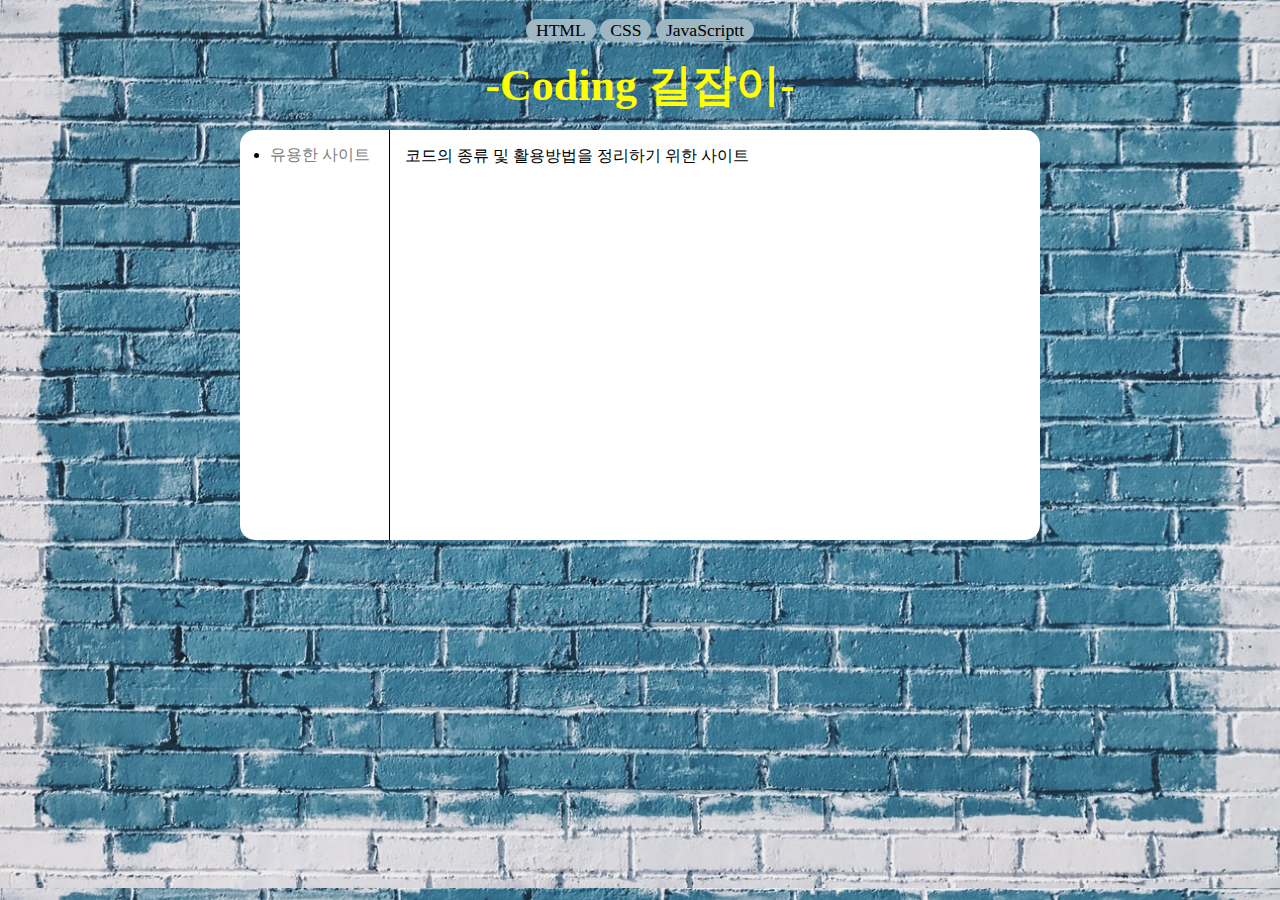
<file: index.html>
<!DOCTYPE html>
<html>
  <head>
    <title>코딩 활용 - 걸어가기</title>
    <meta charset="UTF-8">
    <!--
    <meta name="keywords" content="코딩, 코드, 코딩예시, 코드예시">
    <meta name="description" content="코딩,코드의 예시,예제를 확인할 수 있음">
    <meta name="author" content="걸어가기">
  -->
    <link rel="stylesheet" href="main.css">
  </head>
  <body>

    <ul class="top">
      <li><a href="1.HTML.html">  HTML</a></li>
      <li><a href="2.CSS.html">  CSS</a></li>
      <li><a href="3.JS.html" > JavaScriptt</a></li>
    </ul>

    <h1 style="color:yellow">-Coding 길잡이-</h1>
<div class="grid">
    <ul>
      <li> <a href="helpful.html"> 유용한 사이트</a> </li><br>
      <!--
      <li> HTML관련 <li><br>
      <li> CSS관련 </li><br>
      <li> JavaScriptt 관련 </li><br>
      <li> PHP </li><br>
      <li> Python </li><br>
      -->
<p>&nbsp;</p><p>&nbsp;</p><p>&nbsp;</p><p>&nbsp;</p><p>&nbsp;</p><p>&nbsp;</p><p>&nbsp;</p><p>&nbsp;</p><p>&nbsp;</p><p>&nbsp;</p>
    </ul>
    <p>
      코드의 종류 및 활용방법을 정리하기 위한 사이트<br><br>


    </p>
  </div>
  </body>
</html>
</file>
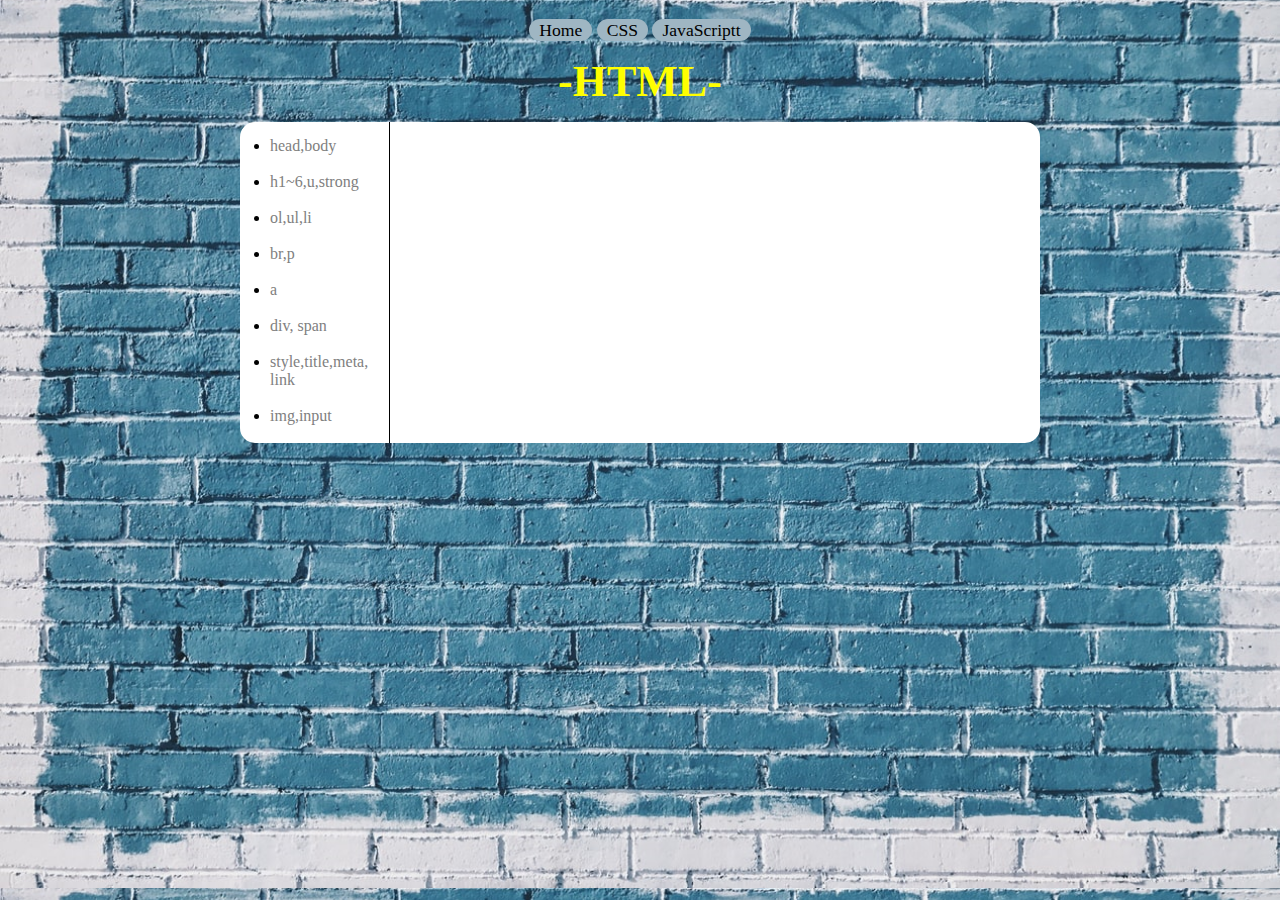
<file: 1.HTML.html>
<!DOCTYPE html>
<html>
  <head>
    <title>코딩 활용 - 걸어가기</title>
    <meta charset="UTF-8">
    <link rel="stylesheet" href="main.css">
  </head>
  <body>
    <ul class="top">
      <li><a href="index.html">  Home</a></li>
      <li><a href="2.CSS.html">  CSS</a></li>
      <li><a href="3.JS.html" > JavaScriptt</a></li>
    </ul>

    <h1 style="color:yellow">-HTML-</h1>
    <div class="grid">
        <ul>
          <li> <a href="tag2.html"> head,body </a> </li><br>
          <li> <a href="tag1.html"> h1~6,u,strong </a> </li><br>
          <li> <a href="tag3.html"> ol,ul,li </a> </li><br>
          <li> <a href="tag4.html"> br,p </a> </li><br>
          <li> <a href="tag5.html"> a </a> </li><br>
          <li> <a href="tag6.html"> div, span</a> </li><br>
          <li> <a href="tag7.html"> style,title,meta,<br>link </a> </li><br>
          <li> <a href="tag8.html"> img,input </a> </li><br>
        </ul>
        <p>


        </p>
  </body>
</html>
</file>
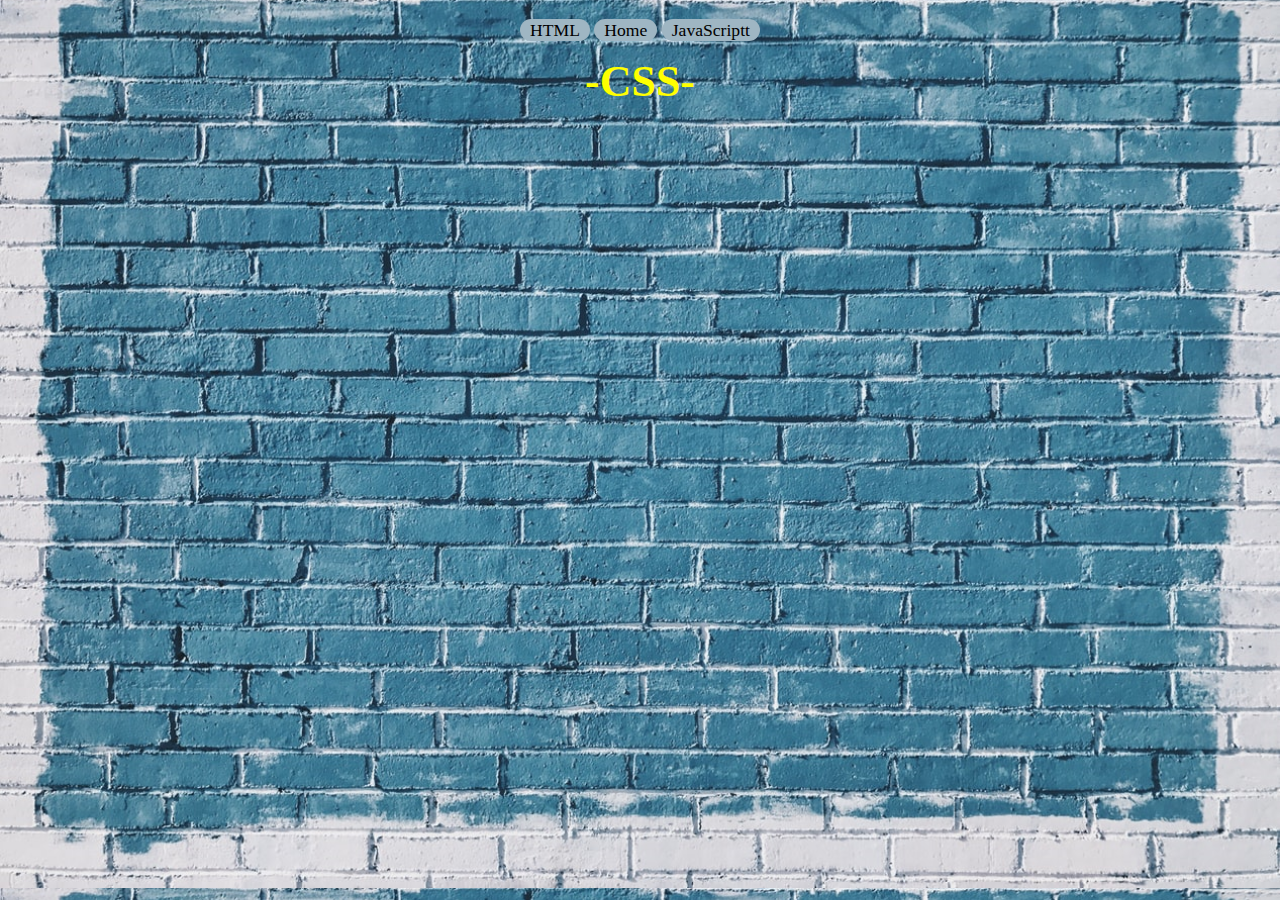
<file: 2.CSS.html>
<!DOCTYPE html>
<html>
  <head>
    <title>코딩 활용 - 걸어가기</title>
    <meta charset="UTF-8">
    <link rel="stylesheet" href="main.css">
  </head>
  <body>
    <ul class="top">
      <li><a href="1.HTML.html">  HTML</a></li>
      <li><a href="index.html">  Home</a></li>
      <li><a href="3.JS.html" > JavaScriptt</a></li>
    </ul>

    <h1 style="color:yellow">-CSS-</h1>
  </body>
</html>
</file>
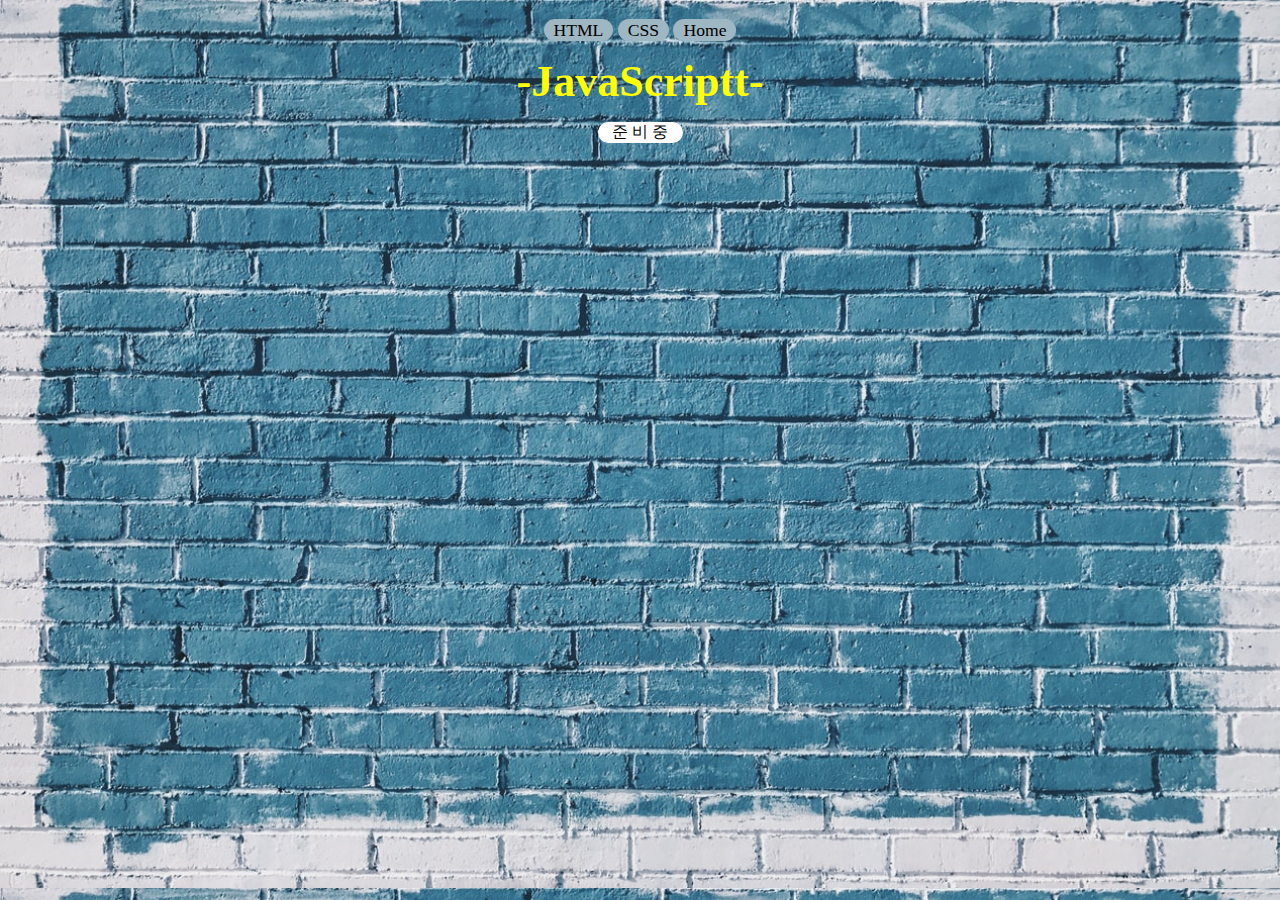
<file: 3.JS.html>
<!DOCTYPE html>
<html>
  <head>
    <title>코딩 활용 - 걸어가기</title>
    <meta charset="UTF-8">
    <link rel="stylesheet" href="main.css">
    <style>
    .dkwlr{text-align: center;border-radius: 15px;background-color: white;
    width: 85px;margin: auto;}
    </style>
  </head>
  <body>
    <ul class="top">
      <li><a href="1.HTML.html">  HTML</a></li>
      <li><a href="2.CSS.html">  CSS</a></li>
      <li><a href="index.html" > Home</a></li>
    </ul>

    <h1 style="color:yellow">-JavaScriptt-</h1>
    <div class="dkwlr2"><p class="dkwlr">준 비 중</p></div>
  </body>
</html>
</file>
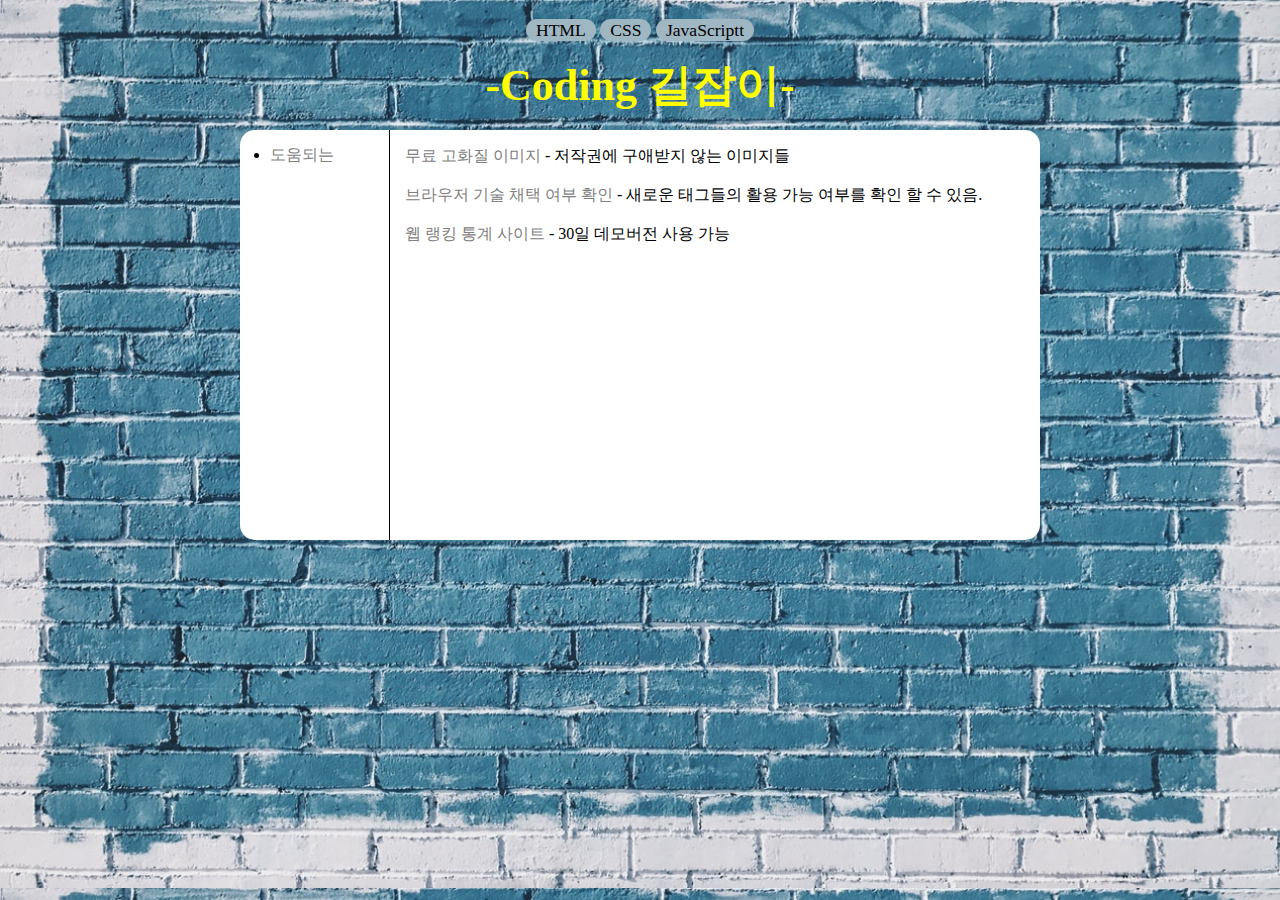
<file: helpful.html>
<!DOCTYPE html>
<html>
  <head>
    <title>코딩 활용 - 걸어가기</title>
    <meta charset="UTF-8">
    <link rel="stylesheet" href="main.css">
  </head>
  <body>
    <ul class="top">
      <li><a href="1.HTML.html">  HTML</a></li>
      <li><a href="2.CSS.html">  CSS</a></li>
      <li><a href="3.JS.html" > JavaScriptt</a></li>
    </ul>

    <h1 style="color:yellow">-Coding 길잡이-</h1>
    <div class="grid">
    <ul>
      <li> <a href="helpful.html"> 도움되는</a> </li><br>
    <!--
    <li> HTML관련 <li><br>
    <li> CSS관련 </li><br>
    <li> JavaScriptt 관련 </li><br>
    <li> PHP </li><br>
    <li> Python </li><br>
  --><p>&nbsp;</p><p>&nbsp;</p><p>&nbsp;</p><p>&nbsp;</p><p>&nbsp;</p><p>&nbsp;</p><p>&nbsp;</p><p>&nbsp;</p><p>&nbsp;</p><p>&nbsp;</p>
    </ul>
    <p>
      <a href="https://unsplash.com" target="_blank"> 무료 고화질 이미지 </a>
       - 저작권에 구애받지 않는 이미지들 <br><br>
      <a href="https://caniuse.com/" target="_blank"> 브라우저 기술 채택 여부 확인</a> - 새로운 태그들의 활용 가능 여부를 확인 할 수 있음.<br><br>
      <a href="https://www.advancedwebranking.com/" target="_blank">
        웹 랭킹 통계 사이트</a> - 30일 데모버전 사용 가능<br><br>
    </p>
  </div>
  </body>
</html>
</file>
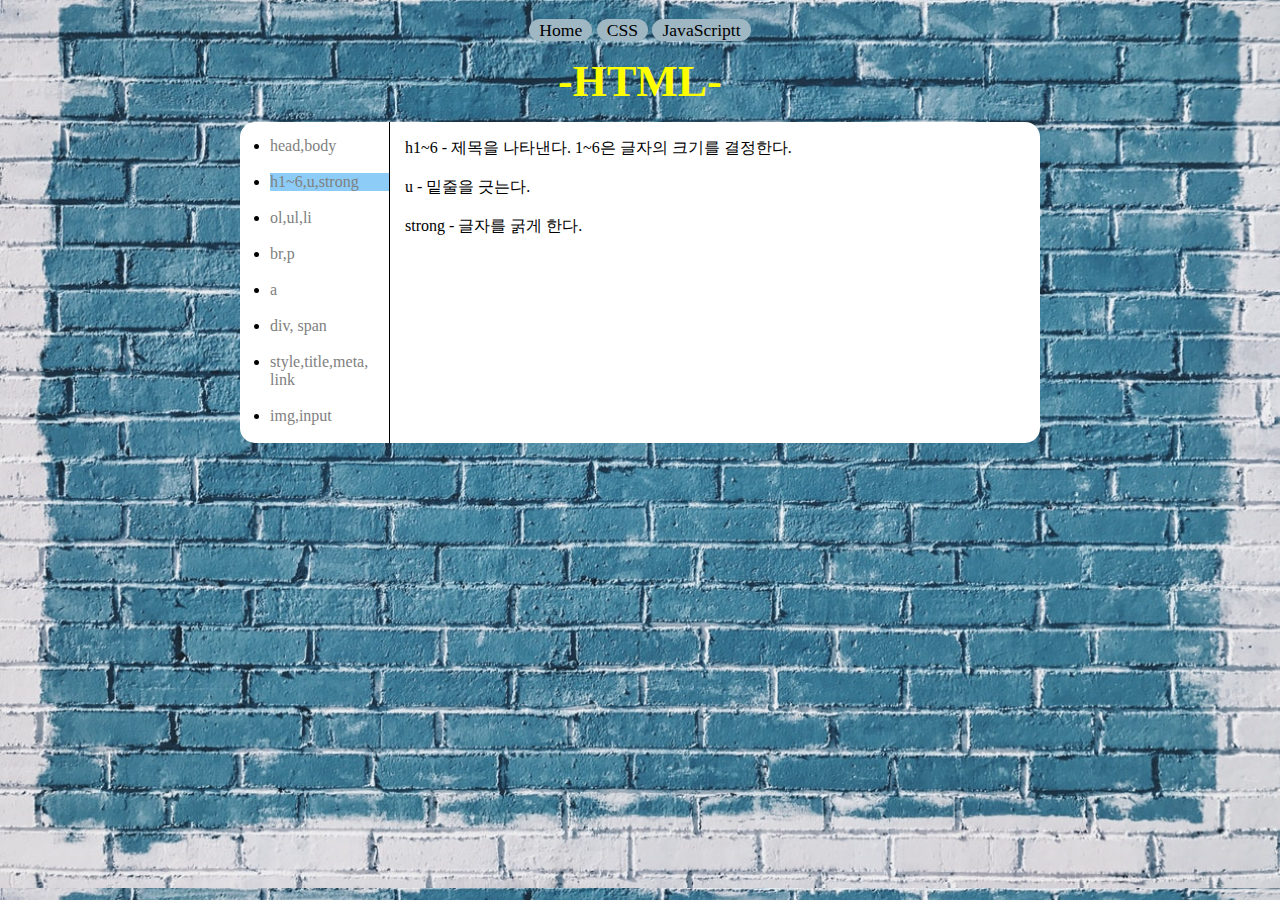
<file: tag1.html>
<!DOCTYPE html>
<html>
  <head>
    <title>코딩 활용 - 걸어가기</title>
    <meta charset="UTF-8">
    <link rel="stylesheet" href="main.css">
    <link rel="stylesheet" href="main2.css">
  </head>
  <body>
    <ul class="top">
      <li><a href="index.html">  Home</a></li>
      <li><a href="2.CSS.html">  CSS</a></li>
      <li><a href="3.JS.html" > JavaScriptt</a></li>
    </ul>

    <h1 style="color:yellow">-HTML-</h1>
    <div class="grid">
        <ul>
          <li> <a href="tag2.html"> head,body </a> </li><br>
          <li class="select"> <a href="tag1.html"> h1~6,u,strong </a> </li><br>
          <li> <a href="tag3.html"> ol,ul,li </a> </li><br>
          <li> <a href="tag4.html"> br,p </a> </li><br>
          <li> <a href="tag5.html"> a </a> </li><br>
          <li> <a href="tag6.html"> div, span</a> </li><br>
          <li> <a href="tag7.html"> style,title,meta,<br>link </a> </li><br>
          <li> <a href="tag8.html"> img,input </a> </li><br>
        </ul>
        <p>
          h1~6 - 제목을 나타낸다. 1~6은 글자의 크기를 결정한다.<br><br>
          u - 밑줄을 긋는다.<br><br>

          strong - 글자를 굵게 한다.<br><br>
        </p>
</html>
</file>
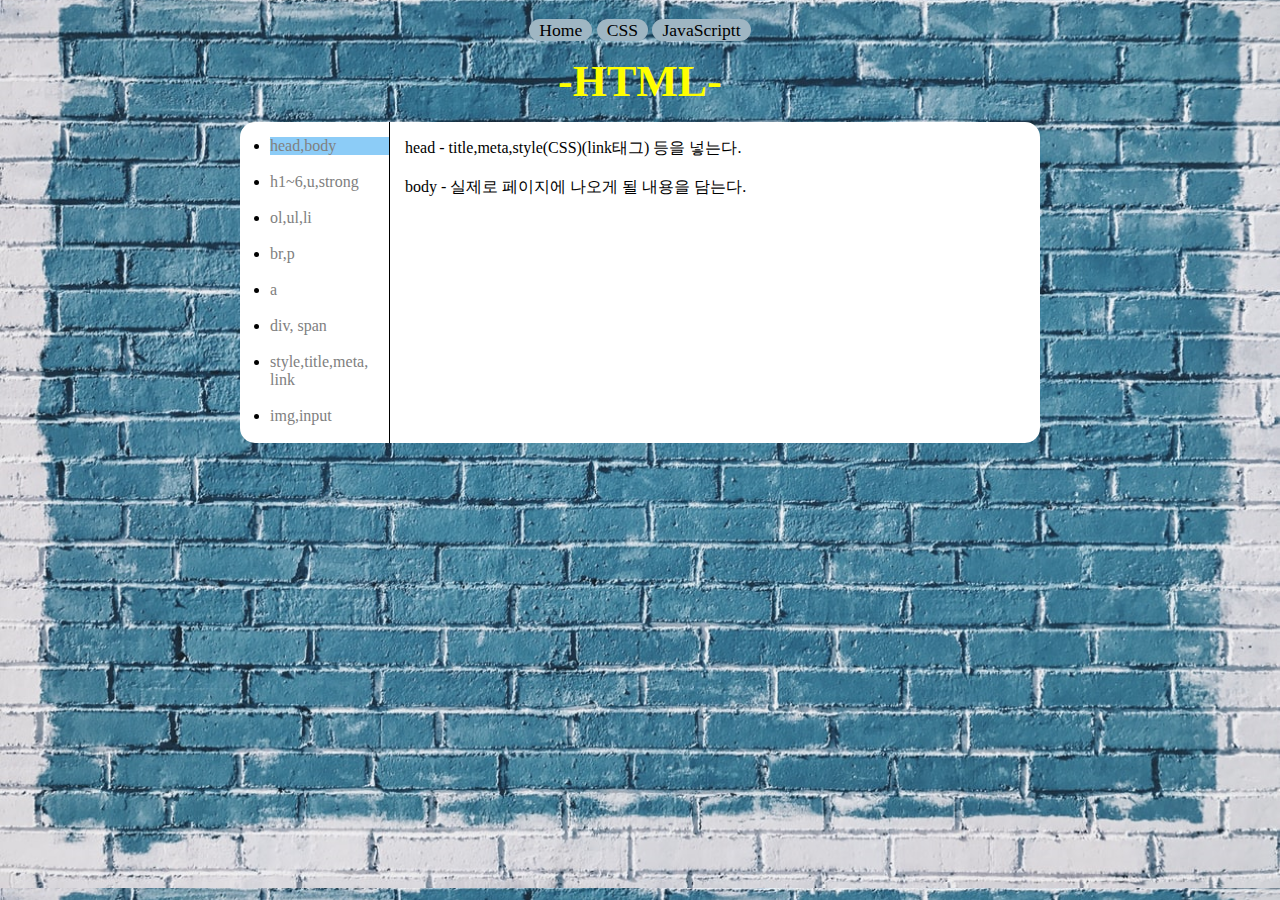
<file: tag2.html>
<!DOCTYPE html>
<html>
  <head>
    <title>코딩 활용 - 걸어가기</title>
    <meta charset="UTF-8">
    <link rel="stylesheet" href="main.css">
    <link rel="stylesheet" href="main2.css">
  </head>
  <body>
    <ul class="top">
      <li><a href="index.html">  Home</a></li>
      <li><a href="2.CSS.html">  CSS</a></li>
      <li><a href="3.JS.html" > JavaScriptt</a></li>
    </ul>

    <h1 style="color:yellow">-HTML-</h1>
    <div class="grid">
        <ul>
          <li class="select"> <a href="tag2.html"> head,body </a> </li><br>
          <li> <a href="tag1.html"> h1~6,u,strong </a> </li><br>
          <li> <a href="tag3.html"> ol,ul,li </a> </li><br>
          <li> <a href="tag4.html"> br,p </a> </li><br>
          <li> <a href="tag5.html"> a </a> </li><br>
          <li> <a href="tag6.html"> div, span</a> </li><br>
          <li> <a href="tag7.html"> style,title,meta,<br>link </a> </li><br>
          <li> <a href="tag8.html"> img,input </a> </li><br>
        </ul>
        <p>
          head - title,meta,style(CSS)(link태그) 등을 넣는다.<br><br>
          body - 실제로 페이지에 나오게 될 내용을 담는다.<br><br>
        </p>
</html>
</file>
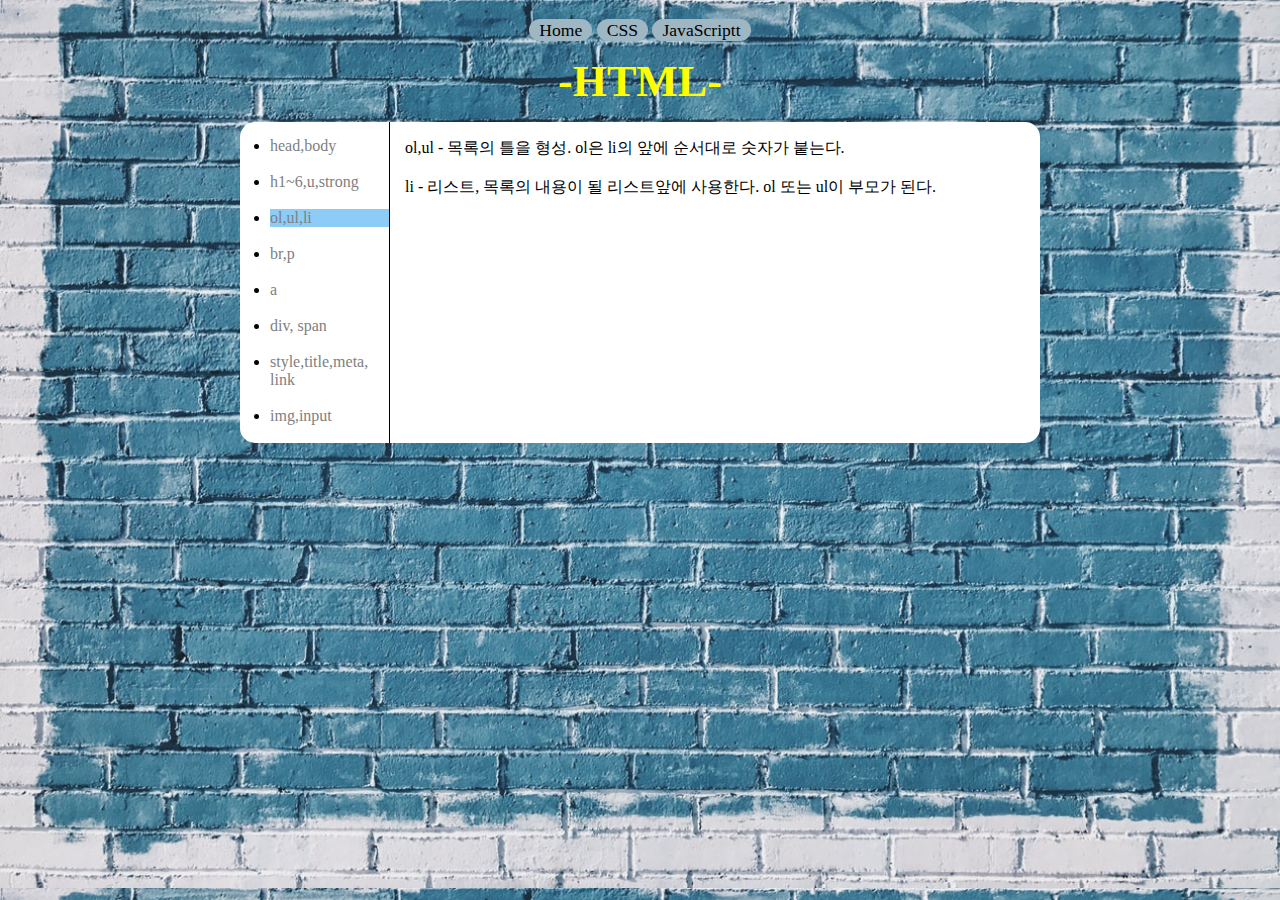
<file: tag3.html>
<!DOCTYPE html>
<html>
  <head>
    <title>코딩 활용 - 걸어가기</title>
    <meta charset="UTF-8">
    <link rel="stylesheet" href="main.css">
    <link rel="stylesheet" href="main2.css">
  </head>
  <body>
    <ul class="top">
      <li><a href="index.html">  Home</a></li>
      <li><a href="2.CSS.html">  CSS</a></li>
      <li><a href="3.JS.html" > JavaScriptt</a></li>
    </ul>

    <h1 style="color:yellow">-HTML-</h1>
    <div class="grid">
        <ul>
          <li> <a href="tag2.html"> head,body </a> </li><br>
          <li> <a href="tag1.html"> h1~6,u,strong </a> </li><br>
          <li class="select"> <a href="tag3.html"> ol,ul,li </a> </li><br>
          <li> <a href="tag4.html"> br,p </a> </li><br>
          <li> <a href="tag5.html"> a </a> </li><br>
          <li> <a href="tag6.html"> div, span</a> </li><br>
          <li> <a href="tag7.html"> style,title,meta,<br>link </a> </li><br>
          <li> <a href="tag8.html"> img,input </a> </li><br>
        </ul>
        <p>
          ol,ul - 목록의 틀을 형성. ol은 li의 앞에 순서대로 숫자가 붙는다.<br><br>
          li - 리스트, 목록의 내용이 될 리스트앞에 사용한다. ol 또는 ul이 부모가 된다.

        </p>
</html>
</file>
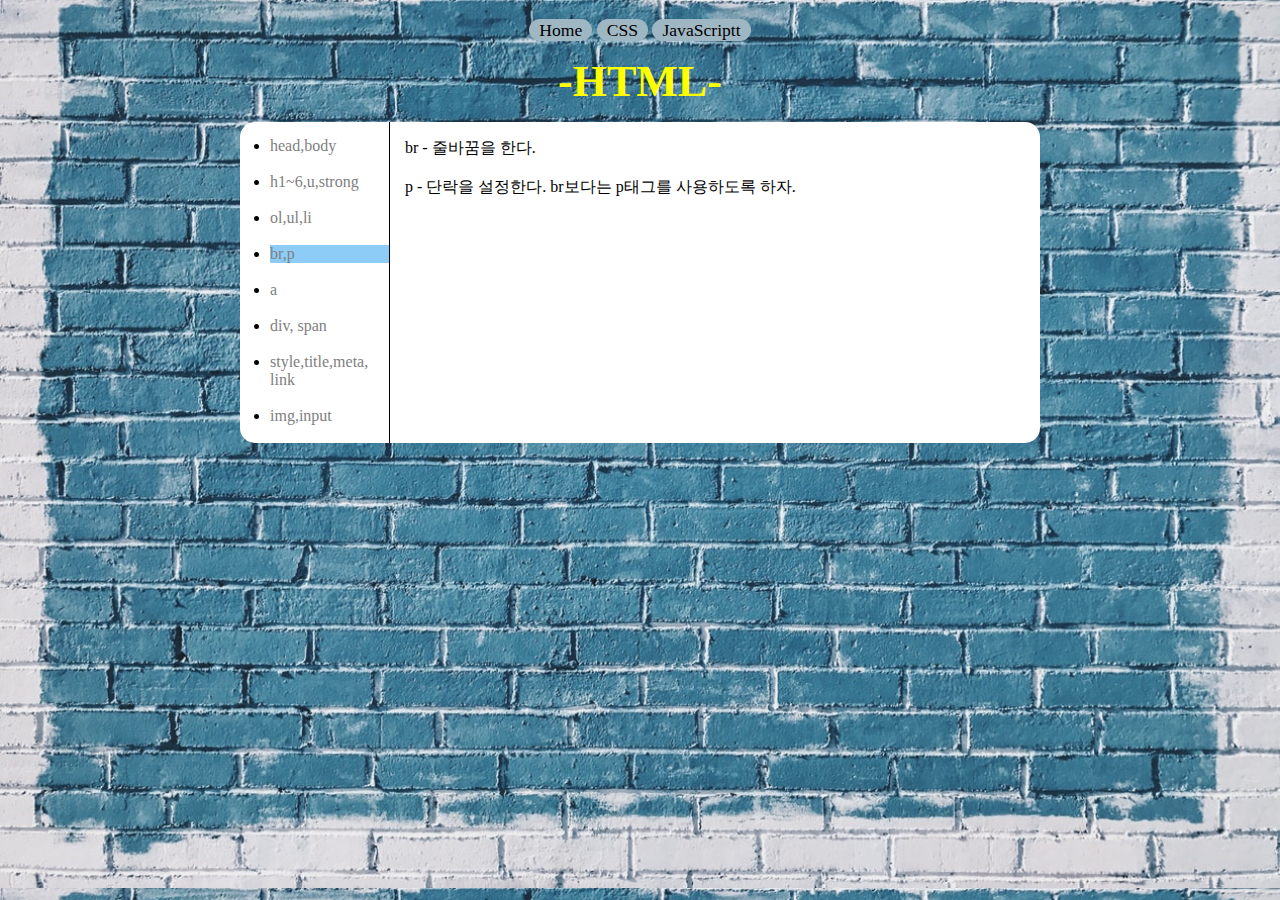
<file: tag4.html>
<!DOCTYPE html>
<html>
  <head>
    <title>코딩 활용 - 걸어가기</title>
    <meta charset="UTF-8">
    <link rel="stylesheet" href="main.css">
    <link rel="stylesheet" href="main2.css">
  </head>
  <body>
    <ul class="top">
      <li><a href="index.html">  Home</a></li>
      <li><a href="2.CSS.html">  CSS</a></li>
      <li><a href="3.JS.html" > JavaScriptt</a></li>
    </ul>

    <h1 style="color:yellow">-HTML-</h1>
    <div class="grid">
        <ul>
          <li> <a href="tag2.html"> head,body </a> </li><br>
          <li> <a href="tag1.html"> h1~6,u,strong </a> </li><br>
          <li> <a href="tag3.html"> ol,ul,li </a> </li><br>
          <li class="select"> <a href="tag4.html"> br,p </a> </li><br>
          <li> <a href="tag5.html"> a </a> </li><br>
          <li> <a href="tag6.html"> div, span</a> </li><br>
          <li> <a href="tag7.html"> style,title,meta,<br>link </a> </li><br>
          <li> <a href="tag8.html"> img,input </a> </li><br>
        </ul>
        <p>
          br - 줄바꿈을 한다.<br><br>
          p - 단락을 설정한다. br보다는 p태그를 사용하도록 하자.<br><br>
        </p>
</html>
</file>
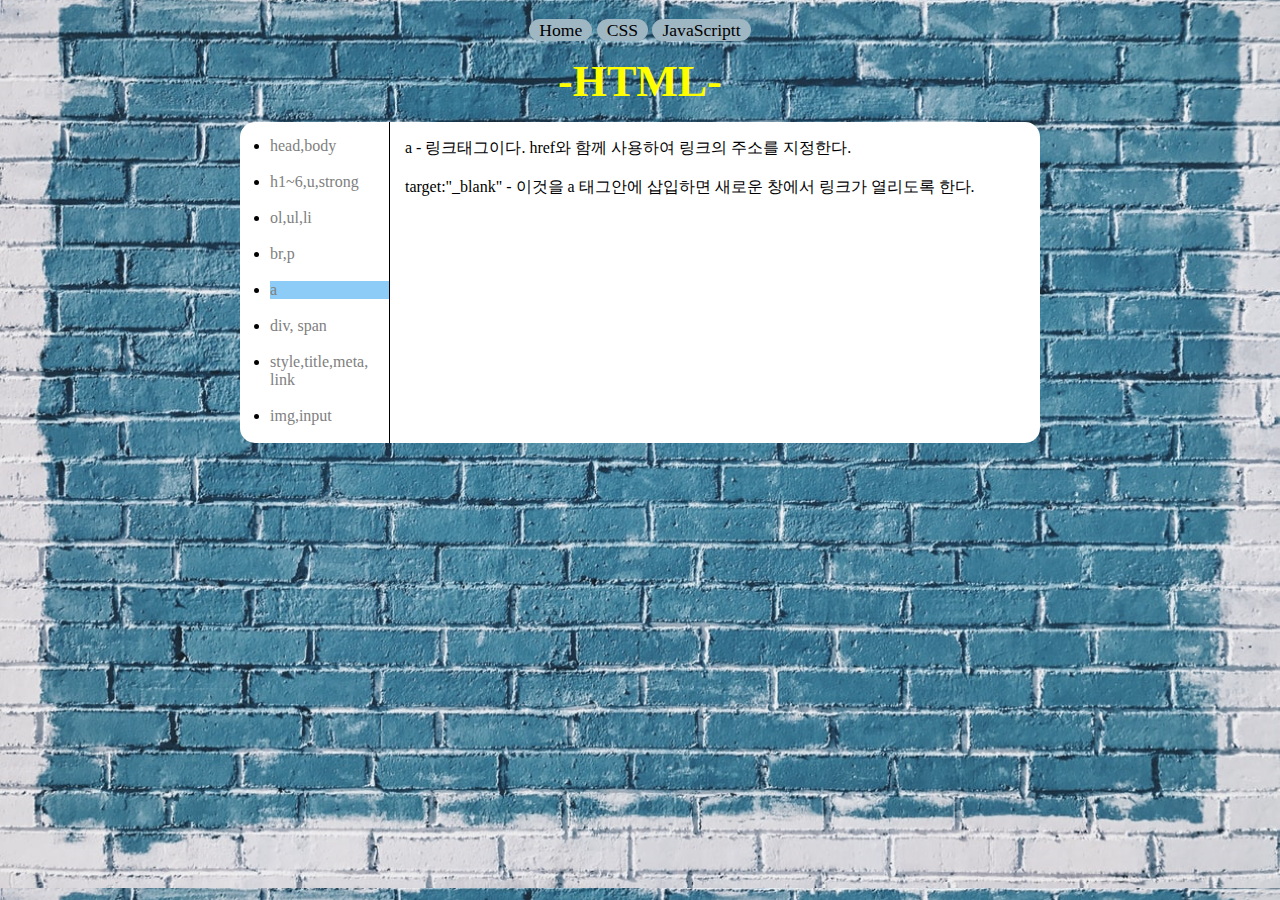
<file: tag5.html>
<!DOCTYPE html>
<html>
  <head>
    <title>코딩 활용 - 걸어가기</title>
    <meta charset="UTF-8">
    <link rel="stylesheet" href="main.css">
    <link rel="stylesheet" href="main2.css">
  </head>
  <body>
    <ul class="top">
      <li><a href="index.html">  Home</a></li>
      <li><a href="2.CSS.html">  CSS</a></li>
      <li><a href="3.JS.html" > JavaScriptt</a></li>
    </ul>

    <h1 style="color:yellow">-HTML-</h1>
    <div class="grid">
        <ul>
          <li> <a href="tag2.html"> head,body </a> </li><br>
          <li> <a href="tag1.html"> h1~6,u,strong </a> </li><br>
          <li> <a href="tag3.html"> ol,ul,li </a> </li><br>
          <li> <a href="tag4.html"> br,p </a> </li><br>
          <li class="select"> <a href="tag5.html"> a </a> </li><br>
          <li> <a href="tag6.html"> div, span</a> </li><br>
          <li> <a href="tag7.html"> style,title,meta,<br>link </a> </li><br>
          <li> <a href="tag8.html"> img,input </a> </li><br>
        </ul>
        <p>
        a - 링크태그이다. href와 함께 사용하여 링크의 주소를 지정한다.<br><br>
        target:"_blank" - 이것을 a 태그안에 삽입하면 새로운 창에서 링크가 열리도록 한다.
        </p>
</html>
</file>
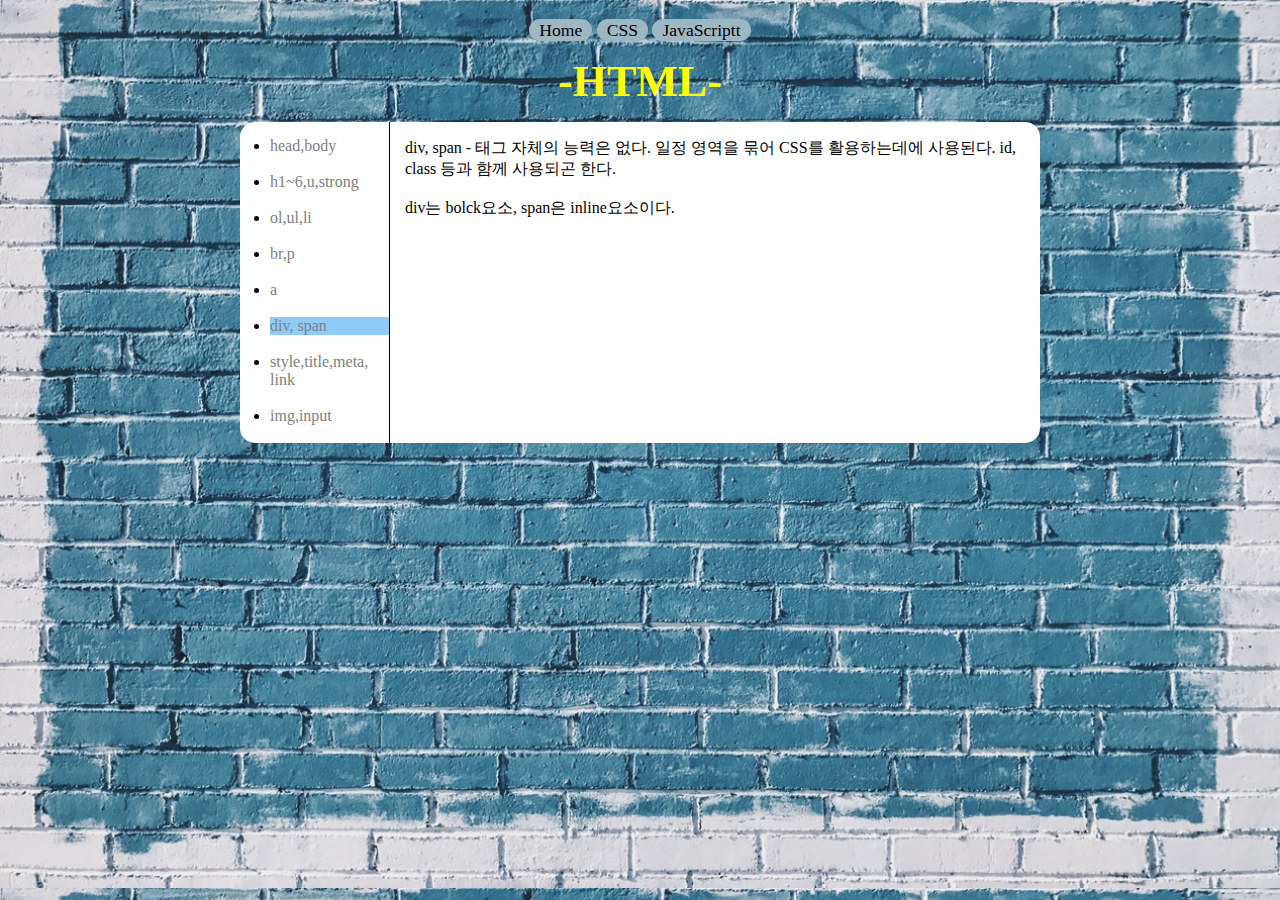
<file: tag6.html>
<!DOCTYPE html>
<html>
  <head>
    <title>코딩 활용 - 걸어가기</title>
    <meta charset="UTF-8">
    <link rel="stylesheet" href="main.css">
    <link rel="stylesheet" href="main2.css">
  </head>
  <body>
    <ul class="top">
      <li><a href="index.html">  Home</a></li>
      <li><a href="2.CSS.html">  CSS</a></li>
      <li><a href="3.JS.html" > JavaScriptt</a></li>
    </ul>

    <h1 style="color:yellow">-HTML-</h1>
    <div class="grid">
        <ul>
          <li> <a href="tag2.html"> head,body </a> </li><br>
          <li> <a href="tag1.html"> h1~6,u,strong </a> </li><br>
          <li> <a href="tag3.html"> ol,ul,li </a> </li><br>
          <li> <a href="tag4.html"> br,p </a> </li><br>
          <li> <a href="tag5.html"> a </a> </li><br>
          <li class="select"> <a href="tag6.html"> div, span</a> </li><br>
          <li> <a href="tag7.html"> style,title,meta,<br>link </a> </li><br>
          <li> <a href="tag8.html"> img,input </a> </li><br>
        </ul>
        <p>
        div, span - 태그 자체의 능력은 없다. 일정 영역을 묶어 CSS를 활용하는데에 사용된다. id, class 등과 함께 사용되곤 한다.<br><br>
        div는 bolck요소, span은 inline요소이다.
        </p>
</html>
</file>
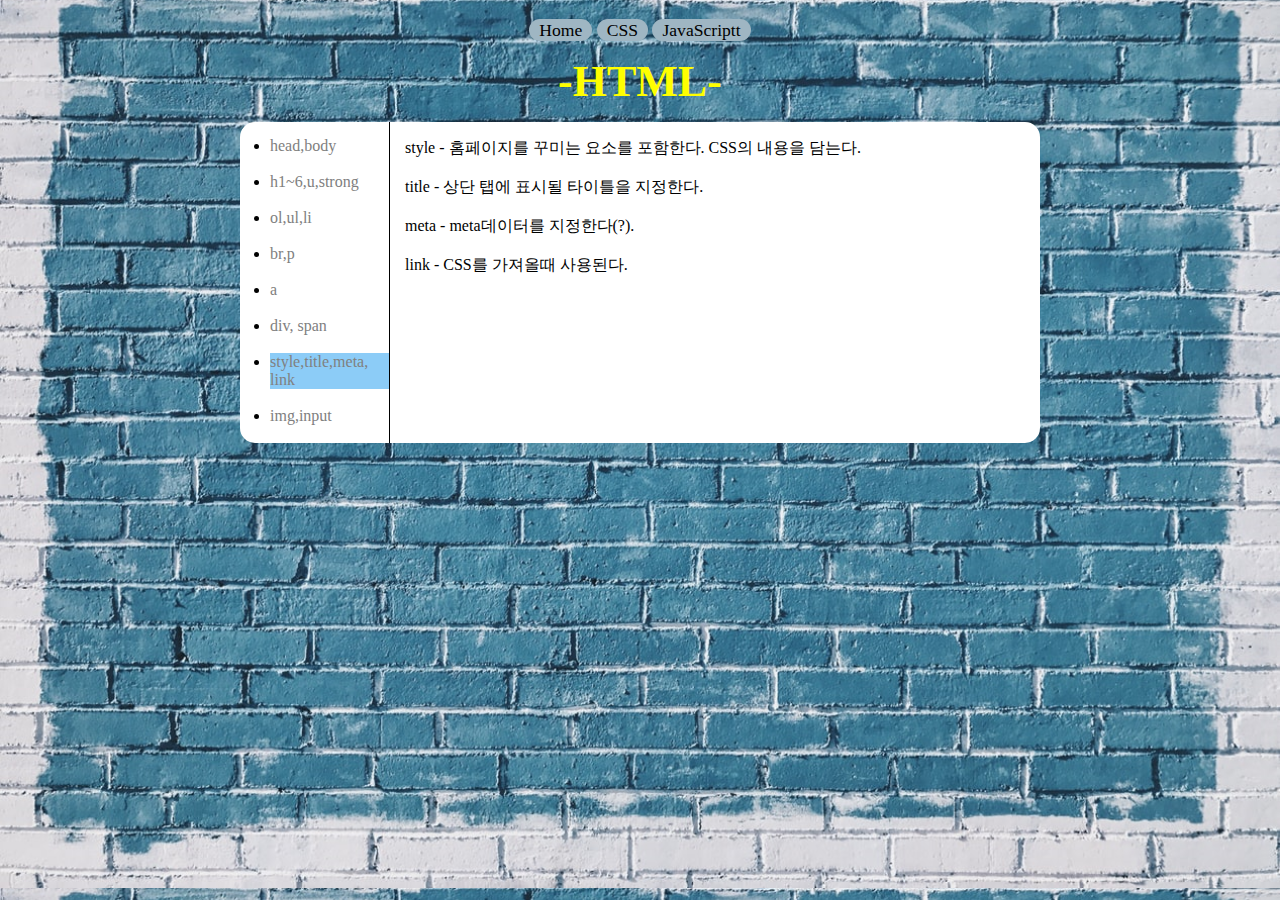
<file: tag7.html>
<!DOCTYPE html>
<html>
  <head>
    <title>코딩 활용 - 걸어가기</title>
    <meta charset="UTF-8">
    <link rel="stylesheet" href="main.css">
    <link rel="stylesheet" href="main2.css">
  </head>
  <body>
    <ul class="top">
      <li><a href="index.html">  Home</a></li>
      <li><a href="2.CSS.html">  CSS</a></li>
      <li><a href="3.JS.html" > JavaScriptt</a></li>
    </ul>

    <h1 style="color:yellow">-HTML-</h1>
    <div class="grid">
        <ul>
          <li> <a href="tag2.html"> head,body </a> </li><br>
          <li> <a href="tag1.html"> h1~6,u,strong </a> </li><br>
          <li> <a href="tag3.html"> ol,ul,li </a> </li><br>
          <li> <a href="tag4.html"> br,p </a> </li><br>
          <li> <a href="tag5.html"> a </a> </li><br>
          <li> <a href="tag6.html"> div, span</a> </li><br>
          <li class="select"> <a href="tag7.html"> style,title,meta,<br>link </a> </li><br>
          <li> <a href="tag8.html"> img,input </a> </li><br>
        </ul>
        <p>
          style - 홈페이지를 꾸미는 요소를 포함한다. CSS의 내용을 담는다.<br><br>
          title - 상단 탭에 표시될 타이틀을 지정한다. <br><br>
          meta - meta데이터를 지정한다(?). <br><br>
          link - CSS를 가져올때 사용된다.
        </p>
</html>
</file>
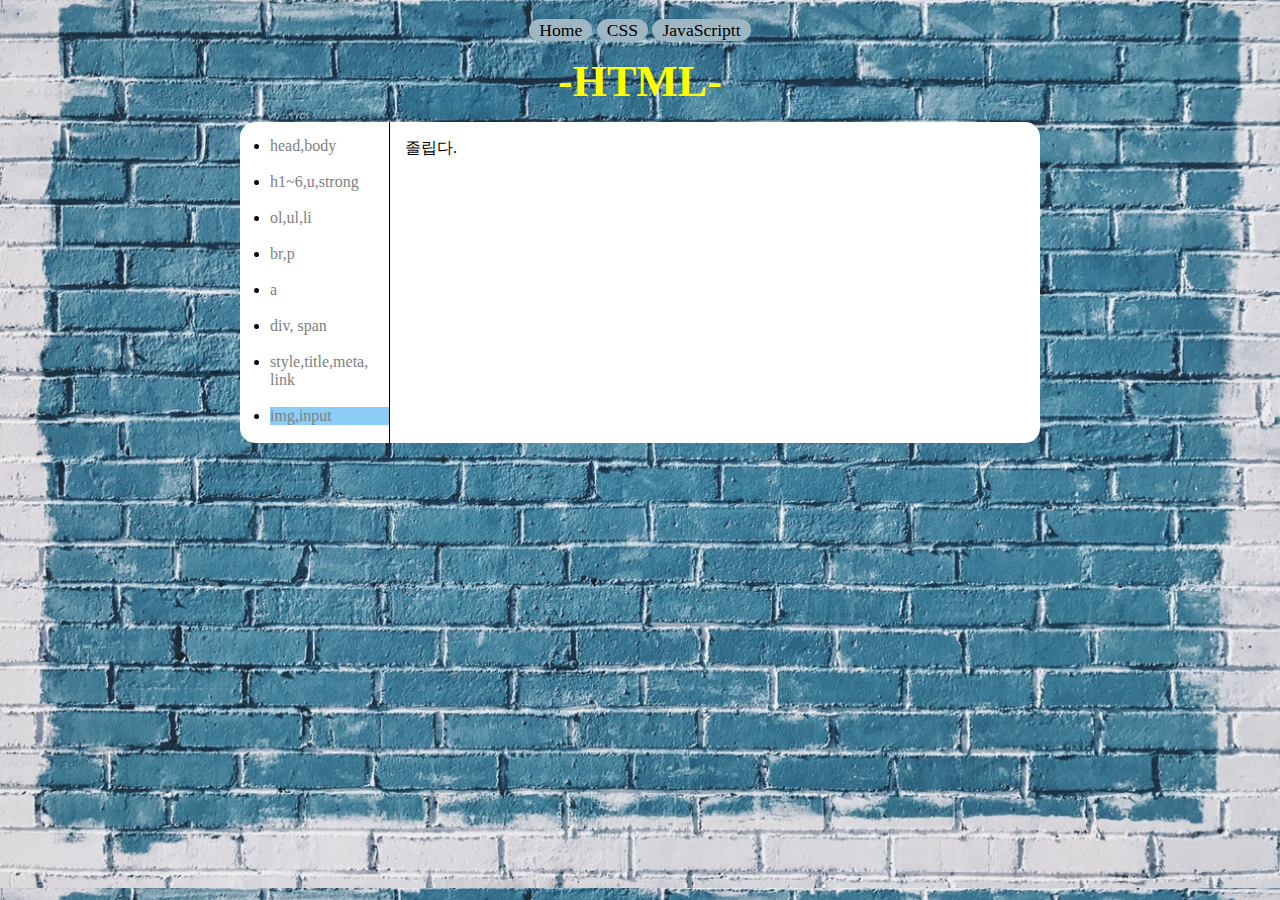
<file: tag8.html>
<!DOCTYPE html>
<html>
  <head>
    <title>코딩 활용 - 걸어가기</title>
    <meta charset="UTF-8">
    <link rel="stylesheet" href="main.css">
    <link rel="stylesheet" href="main2.css">
  </head>
  <body>
    <ul class="top">
      <li><a href="index.html">  Home</a></li>
      <li><a href="2.CSS.html">  CSS</a></li>
      <li><a href="3.JS.html" > JavaScriptt</a></li>
    </ul>

    <h1 style="color:yellow">-HTML-</h1>
    <div class="grid">
        <ul>
          <li> <a href="tag2.html"> head,body </a> </li><br>
          <li> <a href="tag1.html"> h1~6,u,strong </a> </li><br>
          <li> <a href="tag3.html"> ol,ul,li </a> </li><br>
          <li> <a href="tag4.html"> br,p </a> </li><br>
          <li> <a href="tag5.html"> a </a> </li><br>
          <li> <a href="tag6.html"> div, span</a> </li><br>
          <li> <a href="tag7.html"> style,title,meta,<br>link </a> </li><br>
          <li class="select"> <a href="tag8.html"> img,input </a> </li><br>
        </ul>
        <p>
      졸립다.<br><br>
        </p>
</html>
</file>
<file: main.css>
body{margin: 0px;
background-image: url(BG2.png);background-size: cover;}
  /*ul{list-style: none;}*/
  .top a {text-decoration: none;color: black;}
    .top li{; display: inline;padding: 1px 10px 1px 10px;
      border: 0px solid gray ;
      border-radius: 15px;
    background-color: #9fb6c3;}
    .top{text-align: center;padding: 0px; font-size: 110%;
      margin: 20px auto 0px auto
    }
    h1 {text-align: center; font-size: 275%;margin: 15px;}
    .grid{
      display: grid;
      grid-template-columns: 150px 650px;  background-color: white;
      margin : 0 auto; width:800px; border-radius: 15px;
    }
    .grid ul{border-right: 1px solid black;margin: 0px;padding-left: 30px;
      padding-top: 15px;
    }
    .grid p{padding-left: 15px;}
    a{text-decoration: none;color: gray;}
    @media(max-width:700px){
      .grid{grid-template-columns: 150px 350px;width: 500px;}
    }
</file>
<file: main2.css>
.select {background-color: #8cccf7}
/*
select 어색한거 고쳐보기

*/
</file>
